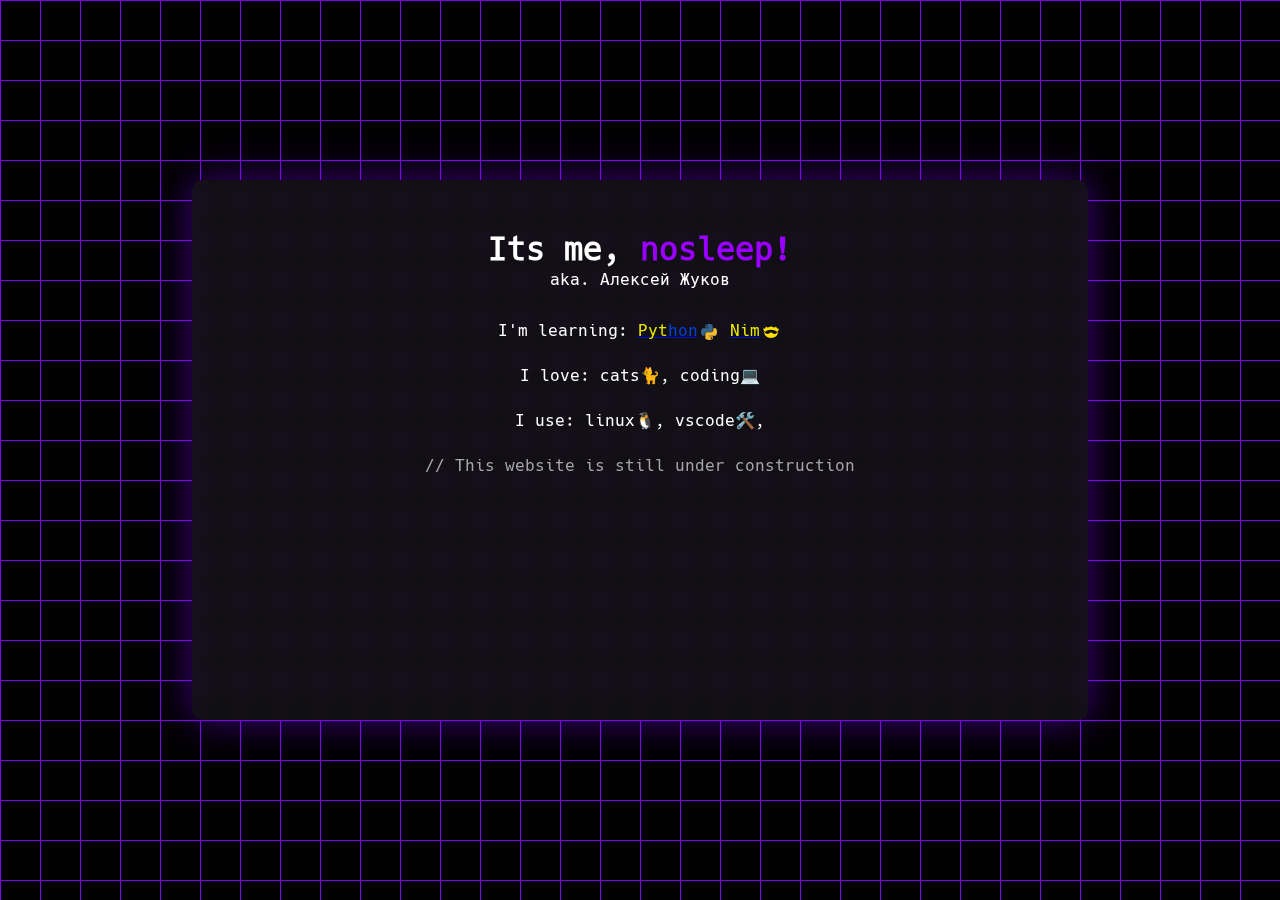
<file: index.html>
<!DOCTYPE HTML>
<html>
    <head>
        <title>Nosleep.space</title>
        <link rel="stylesheet" href="./main.css">
        <meta charset="utf-8">
        <meta name="viewport" content="width=device-width, initial-scale=1.0">
    </head>
    <body>
        <div class="container">
            <div style="display: flex; flex-direction: column;">
                        
                <h1 style="margin-top: 50px;">Its me, <span style='color: #9900ff'>nosleep!</span></h1>
                <p style="text-align: center; margin-top: 2px;">aka. Алексей Жуков</p>
            </div>
            <p>
                I'm learning: <a href="https://python.org"><span style="color: #e9e900;">Pyt</span><span style="color: #0043e0;">hon</span><span class="inline-icon python"></span></a> 
                    <a href='https://nim-lang.org'><span style="color: #e9e900">Nim</span><span class="inline-icon nim"></span></a>

            </p>
            <p style="margin-top: 10px;">
                I love: cats🐈, coding💻
            </p>
            <p style="margin-top: 10px;">
                I use: linux🐧, vscode🛠️, 
            </p>

            <p style="margin-top: 10px; color: #a6a6a6;">
                // This website is still under construction
            </p>
        </div>
    </body>

    <!--
    Hi, wacha doin here?
    -->
</html>
</file>
<file: main.css>
@font-face {
    font-family: 'Hack';
    src: url('./HackNerdFontMono-Regular.ttf');
}

body, html {
    margin: 0;
    height: 100%;
    display: flex;
    justify-content: center;
    align-items: center;
    font-family: Hack;
    background-color: #000000;
    color: #ffffff;
    background-image:
    linear-gradient(to right, #8000ff 1px, transparent 1px),
    linear-gradient(to bottom, #8000ff 1px, transparent 1px);
    background-size: 40px 40px;
}

.container {
    border-radius: 10px;
    background-color: #3131314d;
    backdrop-filter: blur(10px);
    width:  70%;
    height: 60%;
    border-radius: 10px;
    position: absolute;
    display: flex;
    flex-direction: column;
    align-items: center;
    box-shadow: 0 0 40px rgba(128, 0, 255, 0.5);
    transition: ease-in .3s;


}
.container h1 {
    margin-top: 0;
    margin-bottom: 0;
    text-align: center;
}

.profile {
    display: flex;
    flex-direction: row;
}



.grid-background {
    position: fixed;
    top: 0;
    left: 0;
    width: 100%;
    height: 100%;
    background-image:
        linear-gradient(to right, #8000ff5a 1px, transparent 1px),
        linear-gradient(to bottom, #8000ff5a 1px, transparent 1px);
    background-size: 40px 40px;
}

.inline-icon {
    display: inline-block;
    width: 1em;
    height: 1em;
    background-size: contain;
    background-repeat: no-repeat;
    vertical-align: middle;
    margin: 0 0.2em;
}

.python {
    background-image: url('./icons8-python-50.png');
}

.nim {
    background-image: url('./nim.png');
}

@media screen and (max-width: 800px){
    .container {
        width: 95%;
        height: 60%;
    }
    p  {
        font-size: 12px;
    }

    .container h1 {
        font-size: 26px;
    }
}
</file>
